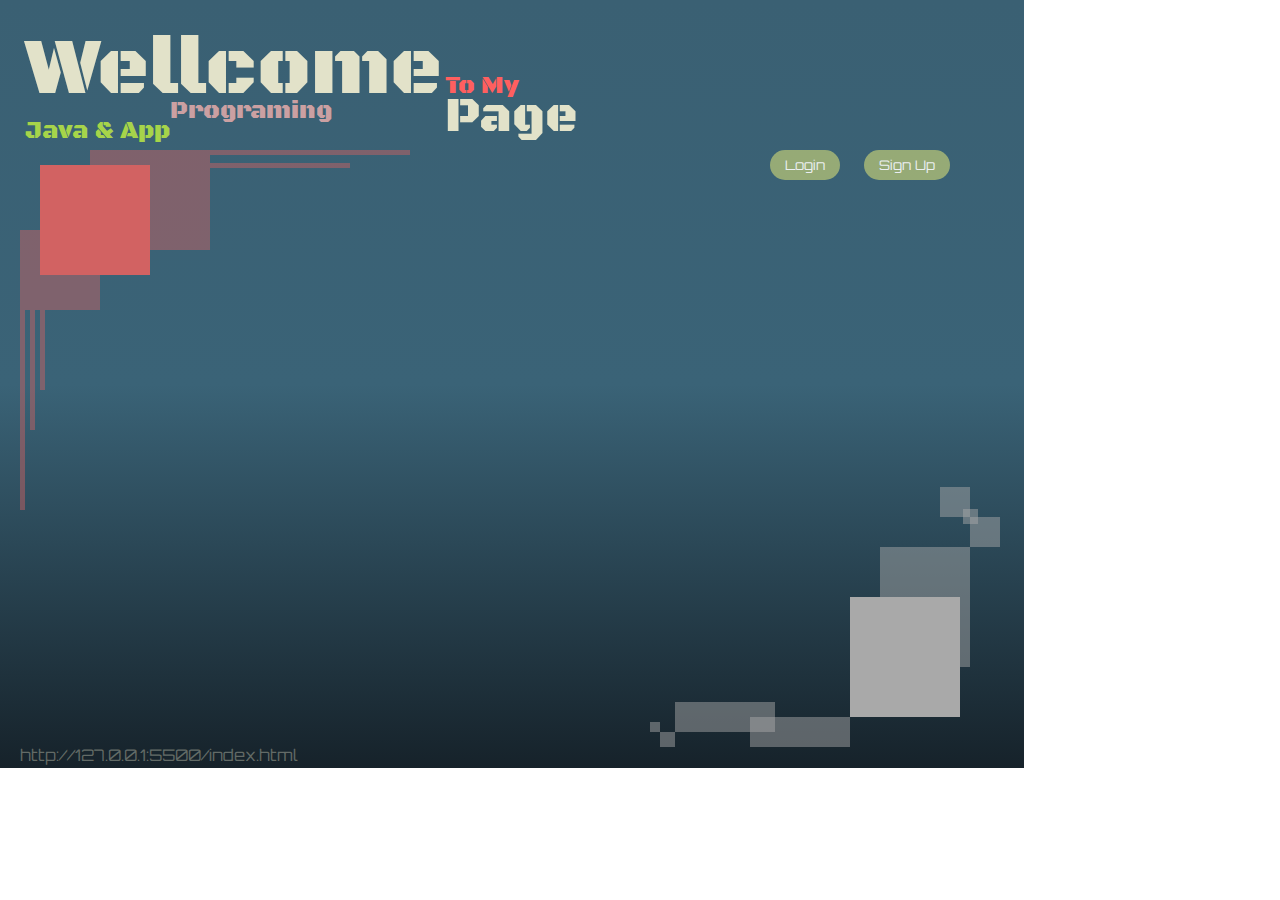
<file: index.html>
<!DOCTYPE html>
<html lang="en">
<head>
    <meta charset="UTF-8">
    <meta name="viewport" content="width=device-width, initial-scale=1.0">
    <title>김도하홈페이지</title>
    <link rel="stylesheet" href="css/main.css">
    <link rel="stylesheet" href="js/prefixfree.min.js">
    <link rel="stylesheet" href="css/font-awesome-4.7.0/css/font-awesome.min.css">
    <script src="js/jquery-3.5.1.js"></script>
</head>
<body>
    <header>
        <div id="header">
            <div class="introduce1">Wellcome</div>
            <div class="introduce2">To My</div>
            <div class="introduce3">Java & App</div>
            <div class="introduce4">Page</div>
            <div class="introduce5">Programing</div>
        </div>
    </header>
    <section>
        <div id="main">
            <div class="bolck1"></div>
            <div class="bolck2"></div>
            <div class="bolck3"></div>
            <div class="bolck4"></div>
            <div class="bolck5"></div>
            <div class="bolck6"></div>
            <div class="bolck7"></div>
            <div class="bolck8"></div>
            <header>
                <div class="control">
                    <button onclick="document.getElementById('id02').style.display='block'" style="width:auto;"><span>Login</span></button>
                    
                    <button onclick="document.getElementById('id01').style.display='block'" style="width:auto;"><span>Sign Up</span></button>

                </div>

                <div id="id01" class="modal">
                    <span onclick="document.getElementById('id01').style.display='none'" class="close" title="Close Modal">&times;</span>
                    <form class="modal-content animate" action="javascript:saveEntry();">
                        <div class="container">
                            <h1>Sign Up</h1>
                            <p>계정을 만들기위해 양식을 작성해주세요.</p>
                            <hr>
                            <label for="uname"><b>Username</b></label>
                            <input type="text" placeholder="Enter Username" id="uname" required>

                            <label for="psw"><b>Password</b></label>
                            <input type="password" placeholder="Enter Password" id="psw" required>

                            <label for="psw-repeat"><b>Repeat Password</b></label>
                            <input type="password" placeholder="Repeat Password" id="psw-repeat" required>
      
                            <label>
                                <input type="checkbox" checked="checked" id="remember" style="margin-bottom:15px">  본인이 맞으면 체크하시오.
                            </label>

                            <p>계정을 만들기 전 <a href="#" style="color:dodgerblue">이용약관</a>에 동의하시오.</p>

                            <div class="clearfix">
                                <button type="button" onclick="document.getElementById('id01').style.display='none'" class="cancelbtn"><span>Cancel</span></button>
                                <button type="submit" class="signupbtn"><span>Sign Up</span></button>
                            </div>
                        </div>
                    </form>
                </div>
                <div id="id02" class="modal">
                    <span onclick="document.getElementById('id02').style.display='none'" class="close" title="Close Modal">&times;</span>
                    <form class="modal-content2 animate" action="javascript:loginEntry();">
                      <div class="container">
                        <label for="uname"><b>Username</b></label>
                        <input type="text" placeholder="Enter Username" id="uname2" required>
                  
                        <label for="psw"><b>Password</b></label>
                        <input type="password" placeholder="Enter Password" id="psw2" required>
                          
                        <button type="submit"><span>Login</span></button>
                      </div>
                  
                      <div class="clearfix">
                        <button type="button" onclick="document.getElementById('id02').style.display='none'" class="cancelbtn2"><span>Cancel</span></button>
                        <span class="psw">Forgot <a href="#">password?</a></span>
                      </div>
                    </form>
                  </div>
            </header>
            <article id="article1" style="display: none;">
                <div class="head">
                    <div class="icon1">
                        <a href="self-introduction.html">
                            <i class="fa fa-user-circle">
                            </i>
                            <p>자기소개</p>
                        </a>
                    </div>
                    <div class="icon2">
                        <a href="favorite-Music.html">
                            <i class="fa fa-play-circle">
                            </i>
                            <p>좋아하는 음악</p>
                        </a>
                    </div>
                    <div class="icon3">
                        <a href="my-loadMap.html">
                            <i class="fa fa-sitemap">
                            </i>
                            <p>개발자<br>LoadMap</p>
                        </a>
                    </div>
                </div>
            </article>
            <div class="cbolck1"></div>
            <div class="cbolck2"></div>
            <div class="cbolck3"></div>
            <div class="cbolck4"></div>
            <div class="cbolck5"></div>
            <div class="cbolck6"></div>
            <div class="cbolck7"></div>
            <div class="cbolck8"></div>
            <div class="cbolck9"></div>
        </div>
    </section>
    <footer>
        <div class="footerinline">
            <p>http://127.0.0.1:5500/index.html</p>
        </div>
    </footer>

    <script>
        function saveEntry() {
            if ($("#psw").val()!=$("#psw-repeat").val()) {
                alert("비밀번호가 일치하지 않습니다.!");
                $("#psw,#psw-repeat").val('');
                return;
            }
            var x = {
                uname:$("#uname").val(),
                psw:$("#psw").val()
            }
            if (localStorage.getItem(x.uname)!=null) {
                alert("아이디가 중복입니다.");
                $("#uname, #psw,#psw-repeat").val('');
                return;
            }
            localStorage.setItem(x.uname,x.psw);
            $("#uname, #psw,#psw-repeat").val('');
            $("#uname2, #psw2").val('');
            alert("회원가입이 성공적으로 완료되었습니다.!");
            var modal = document.getElementById('id01');
            modal.style.display = "none";
        };
        function loginEntry() {
            if ($("#psw2").val()==localStorage.getItem($("#uname2").val())) {
                alert("환영합니다 회원님!");
                $("#uname2, #psw2").val('');
                var modal = document.getElementById('id02');
                modal.style.display = "none";
                var modal2 = document.getElementById('article1');
                modal2.style.display = "block";
            }else if(localStorage.getItem($("#uname2").val())==null){
                alert("입력하신 아이디가 없습니다.!")
            }
            else{
                alert("비밀번호가 맞지않습니다.!");
                $("#uname2,#psw2").val('');
                return;
            }
        };
    </script>
</body>
</html>
</file>
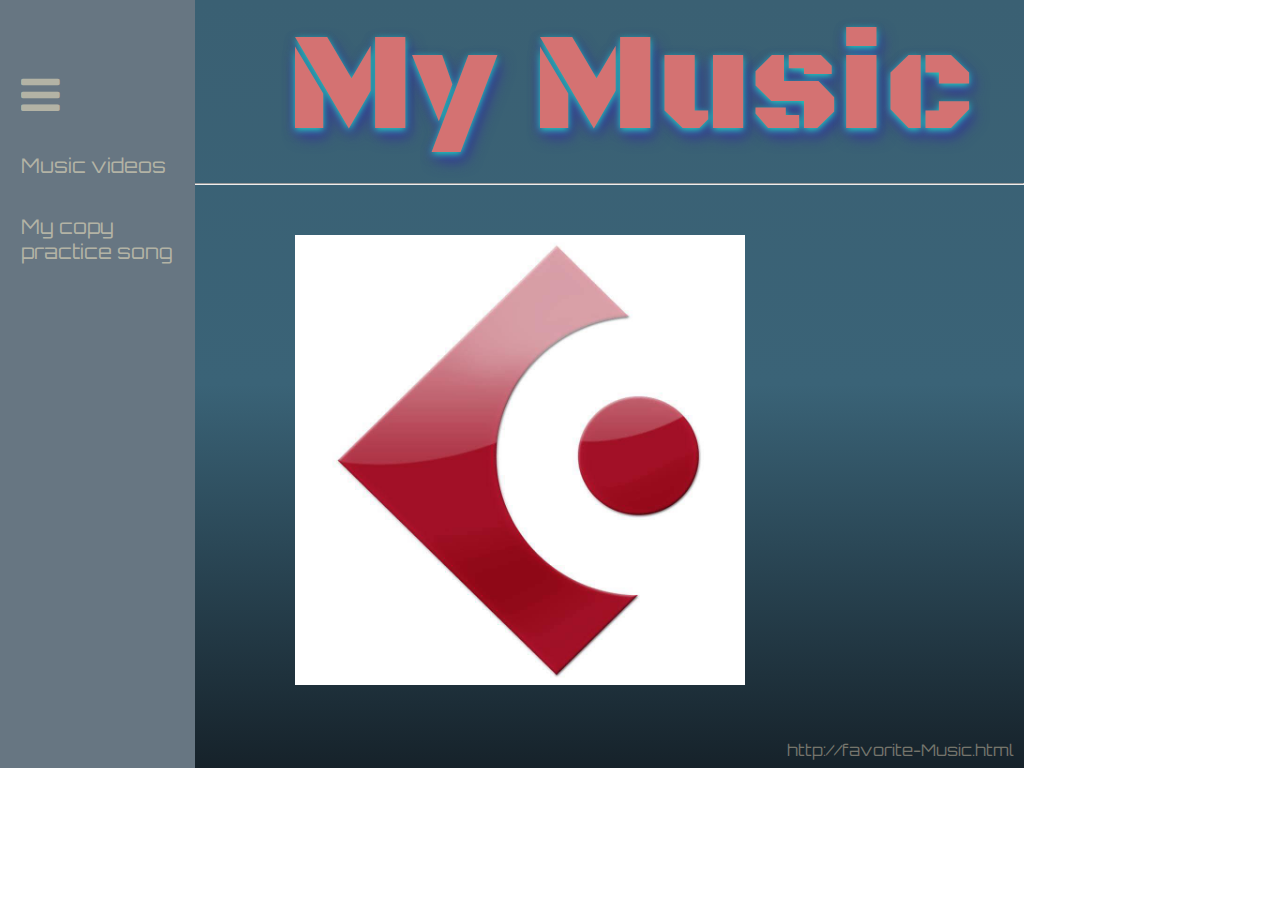
<file: favorite-Music.html>
<!DOCTYPE html>
<html lang="en">
<head>
    <meta charset="UTF-8">
    <meta name="viewport" content="width=device-width, initial-scale=1.0">
    <title>Music</title>
    <link rel="stylesheet" href="css/favorite-Music.css">
    <link rel="stylesheet" href="js/prefixfree.min.js">
    <link rel="stylesheet" href="css/font-awesome-4.7.0/css/font-awesome.min.css">
</head>
<body>
    <header>
        <div id="head">My Music</div>
        <hr>
    </header>
    
    <nav>
        <div id="mySidenav" class="sidenav2">
            <a href="javascript:void(0)" class="closebtn" onclick="closeNav()">&times;</a>
            <a href="index.html">Main</a>
            <a href="self-introduction.html">My Introduce</a>
            <a href="my-loadMap.html">My LoadMap</a>
        </div>
        <ul class="sidenav">
            <div>
                <span style="cursor:pointer" onclick="openNav()" ><i class="fa fa-bars"></i></span>
            </div>
            <a href="favorite-Music_Music videos.html">Music videos</a>
            <a href="favorite-Music_practice_song.html">My copy <br>practice song</a>
        </ul>
    </nav>

    <section id="main">
            <article>
                <img src="images/53551223_692155297854423_3860619375069364224_n.jpg" class="img_main" width="450px">
            </article>
        </div>
    </section>

    <footer>
        <p>http://favorite-Music.html</p>
    </footer>


    <script>
        function openNav() {
              document.getElementById("mySidenav").style.width = "220px";
              document.getElementById("main").style.marginLeft = "10px";
              document.body.style.backgroundColor = "rgba(0,0,0,0.4)";
        }

        function closeNav() {
              document.getElementById("mySidenav").style.width = "0";
              document.getElementById("main").style.marginLeft = "0";
              document.body.style.backgroundColor = "white";
        }

    </script>
</body>
</html>
</file>
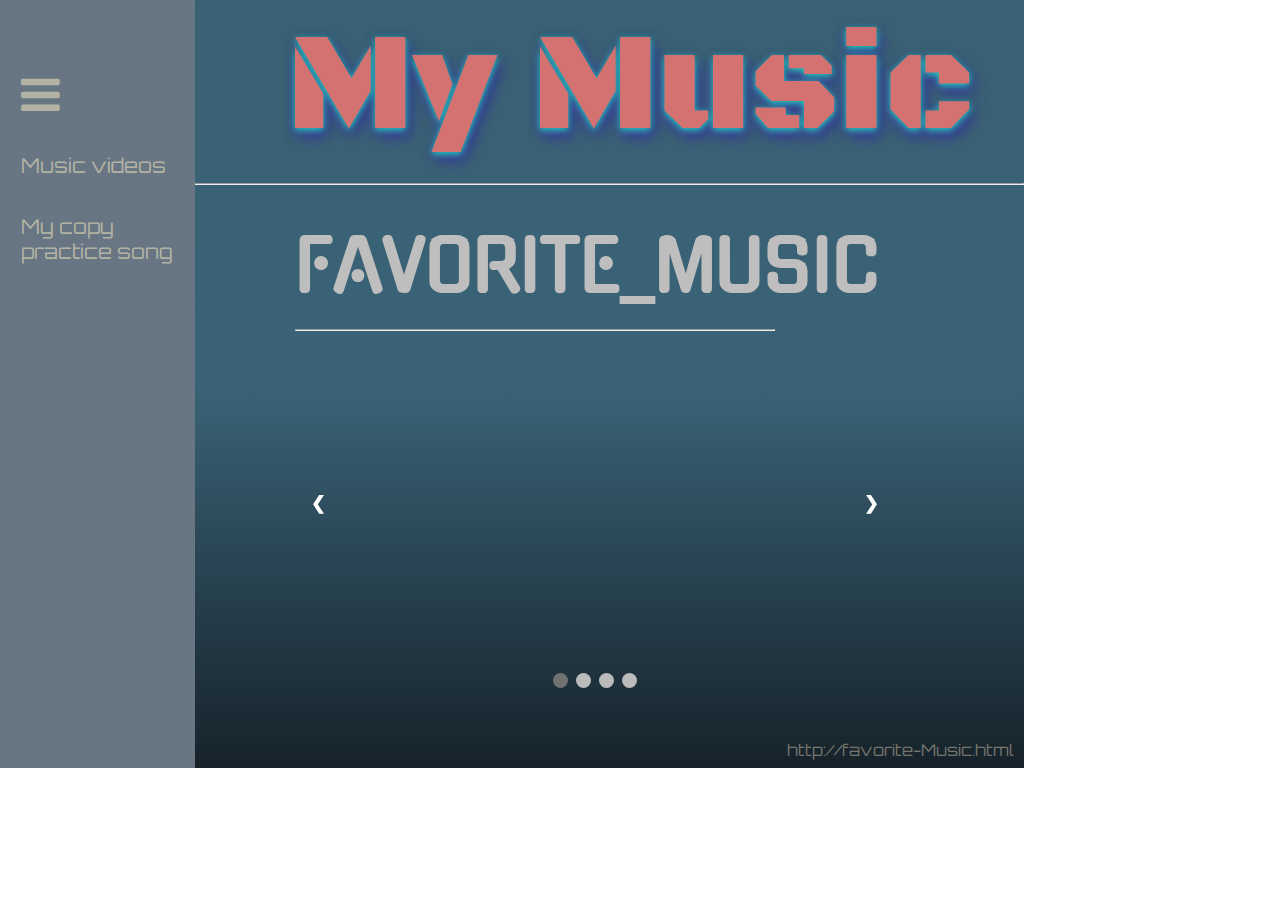
<file: favorite-Music_Music videos.html>
<!DOCTYPE html>
<html lang="en">
<head>
    <meta charset="UTF-8">
    <meta name="viewport" content="width=device-width, initial-scale=1.0">
    <title>Music</title>
    <link rel="stylesheet" href="css/favorite-Music.css">
    <link rel="stylesheet" href="js/prefixfree.min.js">
    <link rel="stylesheet" href="css/font-awesome-4.7.0/css/font-awesome.min.css">
</head>
<body>
    <header>
        <div id="head">My Music</div>
        <hr>
    </header>
    
    <nav>
        <div id="mySidenav" class="sidenav2">
            <a href="javascript:void(0)" class="closebtn" onclick="closeNav()">&times;</a>
            <a href="index.html">Main</a>
            <a href="self-introduction.html">My Introduce</a>
            <a href="my-loadMap.html">My LoadMap</a>
        </div>
        <ul class="sidenav">
            <div>
                <span style="cursor:pointer" onclick="openNav()" ><i class="fa fa-bars"></i></span>
            </div>
            <a href="favorite-Music_Music videos.html">Music videos</a>
            <a href="favorite-Music_practice_song.html">My copy <br>practice song</a>
        </ul>
    </nav>

    <section id="main">
            <article class="article1">
                <div id="MUSIC_block1">
                    <h1>FAVORITE_MUSIC</h1>
                    <hr>
                </div>
            </article>
            <article class="article2">
                <div class="slideshow-container">
                    
                    <div class="mySlides fade">
                        <iframe width="100%" height="315" src="https://www.youtube.com/embed/xqFvYsy4wE4?version=2&rel=0&controls=0&loop=1" frameborder="0" allow="accelerometer; autoplay; encrypted-media; gyroscope; picture-in-picture" allowfullscreen></iframe>
                    </div>

                    <div class="mySlides fade">
                        <iframe width="100%" height="315" src="https://www.youtube.com/embed/u7AWqmEeaJk?version=2&rel=0&controls=0&loop=1" frameborder="0" allow="accelerometer; autoplay; encrypted-media; gyroscope; picture-in-picture" allowfullscreen></iframe>
                    </div>
                    
                    <div class="mySlides fade">
                        <iframe width="100%" height="315" src="https://www.youtube.com/embed/baJ-gjiMn_4?version=2&rel=0&controls=0&loop=1" frameborder="0" allow="accelerometer; autoplay; encrypted-media; gyroscope; picture-in-picture" allowfullscreen></iframe>
                    </div>

                    <div class="mySlides fade">
                        <iframe width="100%" height="315" src="https://www.youtube.com/embed/qrdkEUP4VIk?version=2&rel=0&controls=0&loop=1" frameborder="0" allow="accelerometer; autoplay; encrypted-media; gyroscope; picture-in-picture" allowfullscreen></iframe>
                    </div>
                    
                    <a class="prev" onclick="plusSlides(-1)">&#10094;</a>
                    <a class="next" onclick="plusSlides(1)">&#10095;</a>
                    
                    </div>
                    <br>
                    
                    <div style="text-align:center">
                      <span class="dot" onclick="currentSlide(1)"></span> 
                      <span class="dot" onclick="currentSlide(2)"></span> 
                      <span class="dot" onclick="currentSlide(3)"></span> 
                      <span class="dot" onclick="currentSlide(4)"></span> 
                    </div>
            </article>
        </div>
    </section>

    <footer>
        <p>http://favorite-Music.html</p>
    </footer>


    <script>
        function openNav() {
              document.getElementById("mySidenav").style.width = "220px";
              document.getElementById("main").style.marginLeft = "10px";
              document.body.style.backgroundColor = "rgba(0,0,0,0.4)";
        }

        function closeNav() {
              document.getElementById("mySidenav").style.width = "0";
              document.getElementById("main").style.marginLeft = "0";
              document.body.style.backgroundColor = "white";
        }

    </script>

    <script>
        var slideIndex = 1;
        showSlides(slideIndex);
        
        function plusSlides(n) {
          showSlides(slideIndex += n);
        }
        
        function currentSlide(n) {
          showSlides(slideIndex = n);
        }
        
        function showSlides(n) {
          var i;
          var slides = document.getElementsByClassName("mySlides");
          var dots = document.getElementsByClassName("dot");
          if (n > slides.length) {
              slideIndex = 1
              }    
          if (n < 1) {
              slideIndex = slides.length
              }

          for (i = 0; i < slides.length; i++) {
              slides[i].style.display = "none";  
          }
          for (i = 0; i < dots.length; i++) {
              dots[i].className = dots[i].className.replace(" active", "");
          }
          slides[slideIndex-1].style.display = "block";
          dots[slideIndex-1].className += " active";
        }
        // 동영상 일시중지하는법 해야함
        </script>
</body>
</html>
</file>
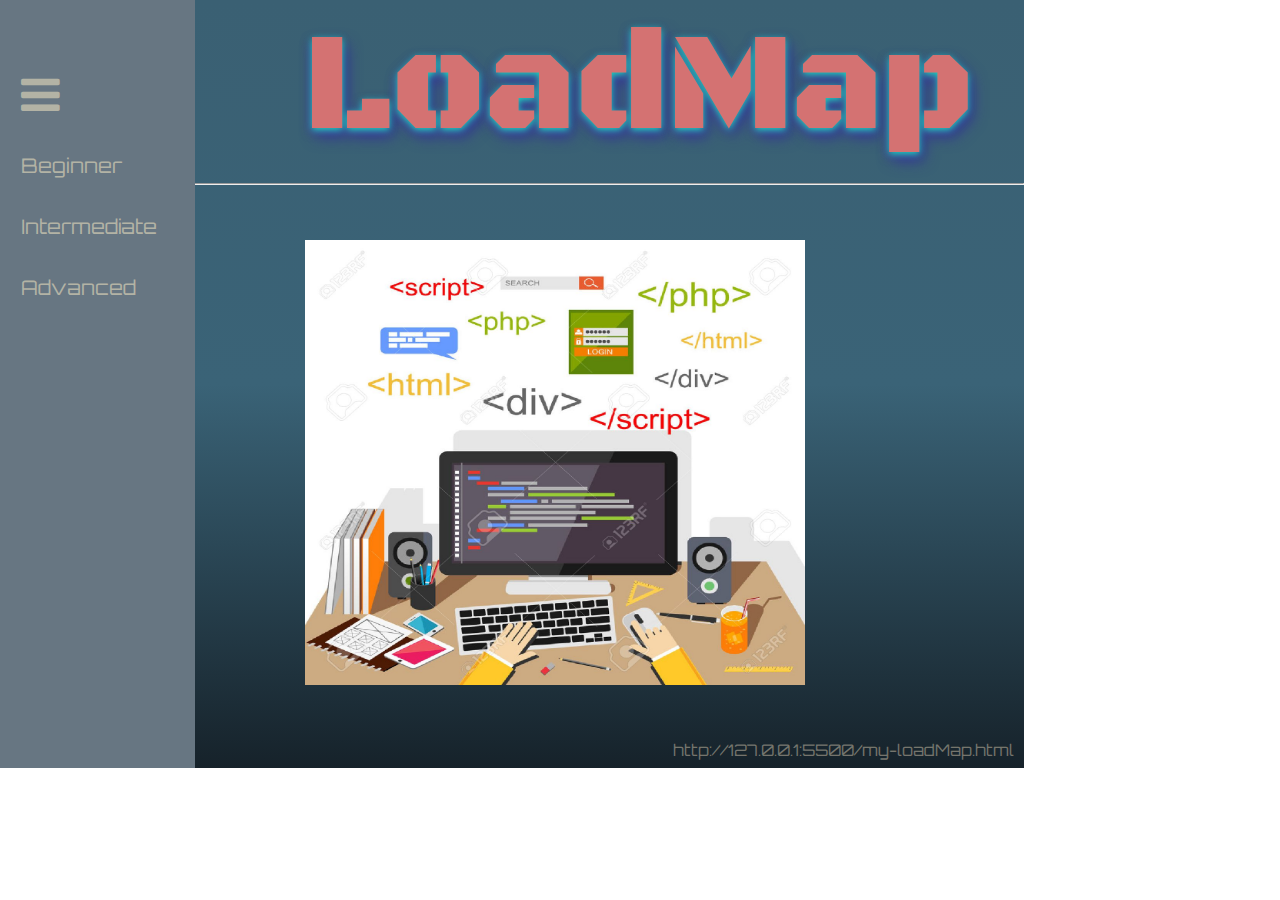
<file: my-loadMap.html>
<!DOCTYPE html>
<html lang="en">
<head>
    <meta charset="UTF-8">
    <meta name="viewport" content="width=device-width, initial-scale=1.0">
    <title>LoadMap메인</title>
    <link rel="stylesheet" href="css/my-loadMap.css">
    <link rel="stylesheet" href="js/prefixfree.min.js">
    <link rel="stylesheet" href="css/font-awesome-4.7.0/css/font-awesome.min.css">
</head>
<body>
    <header>
        <div id="head">LoadMap</div>
        <hr>
    </header>
    
    <nav>
        <div id="mySidenav" class="sidenav2">
            <a href="javascript:void(0)" class="closebtn" onclick="closeNav()">&times;</a>
            <a href="index.html">Main</a>
            <a href="self-introduction.html">My Introduce</a>
            <a href="favorite-Music.html">My favorite<br>_Music</a>
        </div>
        <ul class="sidenav">
            <div>
                <span style="cursor:pointer" onclick="openNav()" ><i class="fa fa-bars"></i></span>
            </div>
            <a href="my-loadMap_Beginner.html">Beginner</a>
            <a href="my-loadMap_Intermediate.html">Intermediate</a>
            <a href="my-loadMap_Advanced.html">Advanced</a>
        </ul>
    </nav>

    <section id="main">
            <article>
                <img src="images/44039641-웹-개발자-나-프로그래머-개념-그림입니다-.jpg" class="img_main" width="500px">

            </article>
        </div>
    </section>

    <footer>
        <p>http://127.0.0.1:5500/my-loadMap.html</p>
    </footer>


    <script>
        function openNav() {
              document.getElementById("mySidenav").style.width = "220px";
              document.getElementById("main").style.marginLeft = "10px";
              document.body.style.backgroundColor = "rgba(0,0,0,0.4)";
        }

        function closeNav() {
              document.getElementById("mySidenav").style.width = "0";
              document.getElementById("main").style.marginLeft = "0";
              document.body.style.backgroundColor = "white";
        }

    </script>
</body>
</html>
</file>
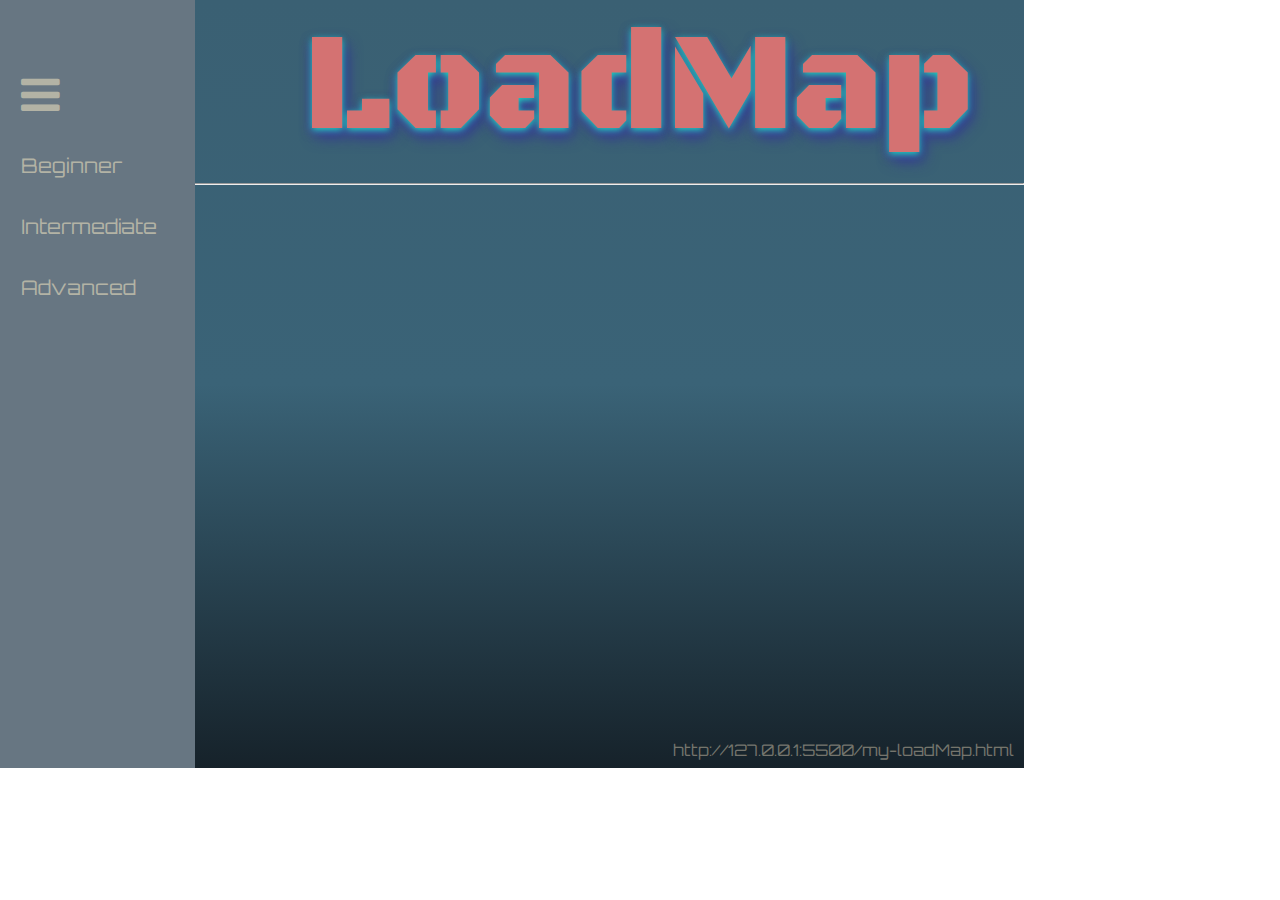
<file: my-loadMap_Advanced.html>
<!DOCTYPE html>
<html lang="en">
<head>
    <meta charset="UTF-8">
    <meta name="viewport" content="width=device-width, initial-scale=1.0">
    <title>고급자</title>
    <link rel="stylesheet" href="css/my-loadMap.css">
    <link rel="stylesheet" href="js/prefixfree.min.js">
    <link rel="stylesheet" href="css/font-awesome-4.7.0/css/font-awesome.min.css">
</head>
<body>
    <header>
        <div id="head">LoadMap</div>
        <hr>
    </header>
    
    <nav>
        <div id="mySidenav" class="sidenav2">
            <a href="javascript:void(0)" class="closebtn" onclick="closeNav()">&times;</a>
            <a href="index.html">Main</a>
            <a href="self-introduction.html">My Introduce</a>
            <a href="favorite-Music.html">My favorite<br>_Music</a>
        </div>
        <ul class="sidenav">
            <div>
                <span style="cursor:pointer" onclick="openNav()" ><i class="fa fa-bars"></i></span>
            </div>
            <a href="my-loadMap_Beginner.html">Beginner</a>
            <a href="my-loadMap_Intermediate.html">Intermediate</a>
            <a href="my-loadMap_Advanced.html">Advanced</a>
        </ul>
    </nav>

    <section id="main">
            <article>
            </article>
        </div>
    </section>

    <footer>
        <p>http://127.0.0.1:5500/my-loadMap.html</p>
    </footer>


    <script>
        function openNav() {
              document.getElementById("mySidenav").style.width = "220px";
              document.getElementById("main").style.marginLeft = "10px";
              document.body.style.backgroundColor = "rgba(0,0,0,0.4)";
        }

        function closeNav() {
              document.getElementById("mySidenav").style.width = "0";
              document.getElementById("main").style.marginLeft = "0";
              document.body.style.backgroundColor = "white";
        }

    </script>
</body>
</html>
</file>
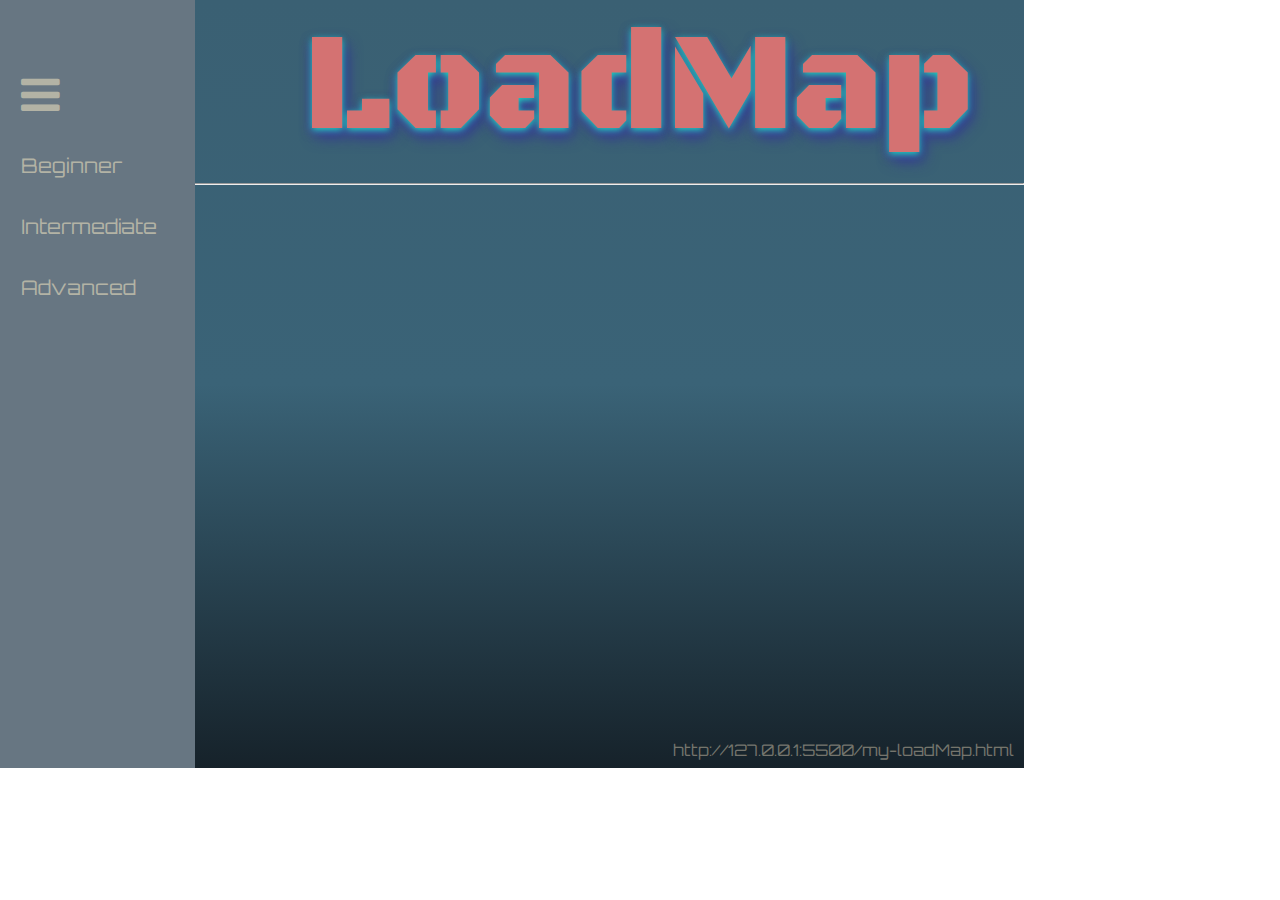
<file: my-loadMap_Beginner.html>
<!DOCTYPE html>
<html lang="en">
<head>
    <meta charset="UTF-8">
    <meta name="viewport" content="width=device-width, initial-scale=1.0">
    <title>초급자</title>
    <link rel="stylesheet" href="css/my-loadMap.css">
    <link rel="stylesheet" href="js/prefixfree.min.js">
    <link rel="stylesheet" href="css/font-awesome-4.7.0/css/font-awesome.min.css">
</head>
<body>
    <header>
        <div id="head">LoadMap</div>
        <hr>
    </header>
    
    <nav>
        <div id="mySidenav" class="sidenav2">
            <a href="javascript:void(0)" class="closebtn" onclick="closeNav()">&times;</a>
            <a href="index.html">Main</a>
            <a href="self-introduction.html">My Introduce</a>
            <a href="favorite-Music.html">My favorite<br>_Music</a>
        </div>
        <ul class="sidenav">
            <div>
                <span style="cursor:pointer" onclick="openNav()" ><i class="fa fa-bars"></i></span>
            </div>
            <a href="my-loadMap_Beginner.html">Beginner</a>
            <a href="my-loadMap_Intermediate.html">Intermediate</a>
            <a href="my-loadMap_Advanced.html">Advanced</a>
        </ul>
    </nav>

    <section id="main">
            <article>
            </article>
        </div>
    </section>

    <footer>
        <p>http://127.0.0.1:5500/my-loadMap.html</p>
    </footer>


    <script>
        function openNav() {
              document.getElementById("mySidenav").style.width = "220px";
              document.getElementById("main").style.marginLeft = "10px";
              document.body.style.backgroundColor = "rgba(0,0,0,0.4)";
        }

        function closeNav() {
              document.getElementById("mySidenav").style.width = "0";
              document.getElementById("main").style.marginLeft = "0";
              document.body.style.backgroundColor = "white";
        }

    </script>
</body>
</html>
</file>
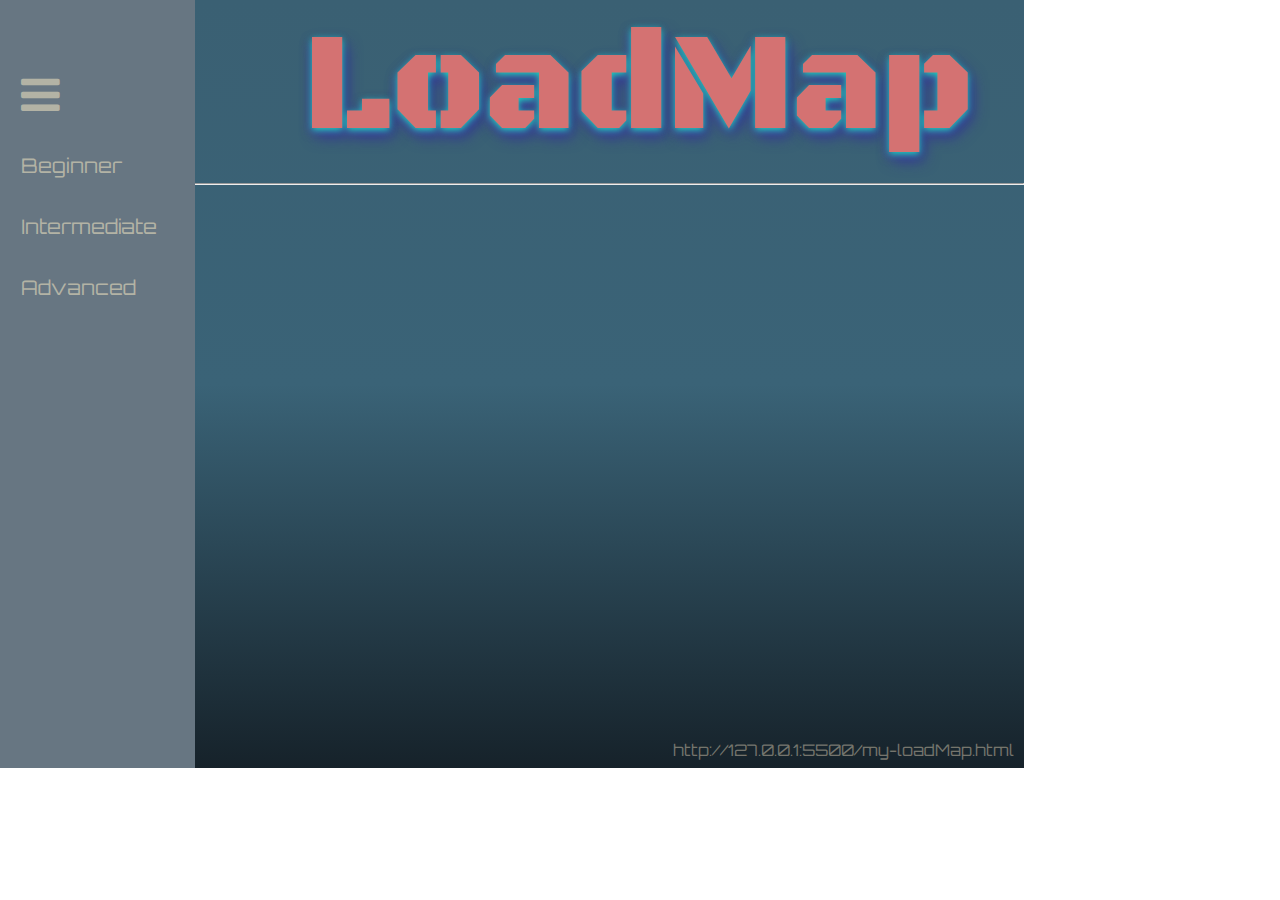
<file: my-loadMap_Intermediate.html>
<!DOCTYPE html>
<html lang="en">
<head>
    <meta charset="UTF-8">
    <meta name="viewport" content="width=device-width, initial-scale=1.0">
    <title>중급자</title>
    <link rel="stylesheet" href="css/my-loadMap.css">
    <link rel="stylesheet" href="js/prefixfree.min.js">
    <link rel="stylesheet" href="css/font-awesome-4.7.0/css/font-awesome.min.css">
</head>
<body>
    <header>
        <div id="head">LoadMap</div>
        <hr>
    </header>
    
    <nav>
        <div id="mySidenav" class="sidenav2">
            <a href="javascript:void(0)" class="closebtn" onclick="closeNav()">&times;</a>
            <a href="index.html">Main</a>
            <a href="self-introduction.html">My Introduce</a>
            <a href="favorite-Music.html">My favorite<br>_Music</a>
        </div>
        <ul class="sidenav">
            <div>
                <span style="cursor:pointer" onclick="openNav()" ><i class="fa fa-bars"></i></span>
            </div>
            <a href="my-loadMap_Beginner.html">Beginner</a>
            <a href="my-loadMap_Intermediate.html">Intermediate</a>
            <a href="my-loadMap_Advanced.html">Advanced</a>
        </ul>
    </nav>

    <section id="main">
            <article>
            </article>
        </div>
    </section>

    <footer>
        <p>http://127.0.0.1:5500/my-loadMap.html</p>
    </footer>


    <script>
        function openNav() {
              document.getElementById("mySidenav").style.width = "220px";
              document.getElementById("main").style.marginLeft = "10px";
              document.body.style.backgroundColor = "rgba(0,0,0,0.4)";
        }

        function closeNav() {
              document.getElementById("mySidenav").style.width = "0";
              document.getElementById("main").style.marginLeft = "0";
              document.body.style.backgroundColor = "white";
        }

    </script>
</body>
</html>
</file>
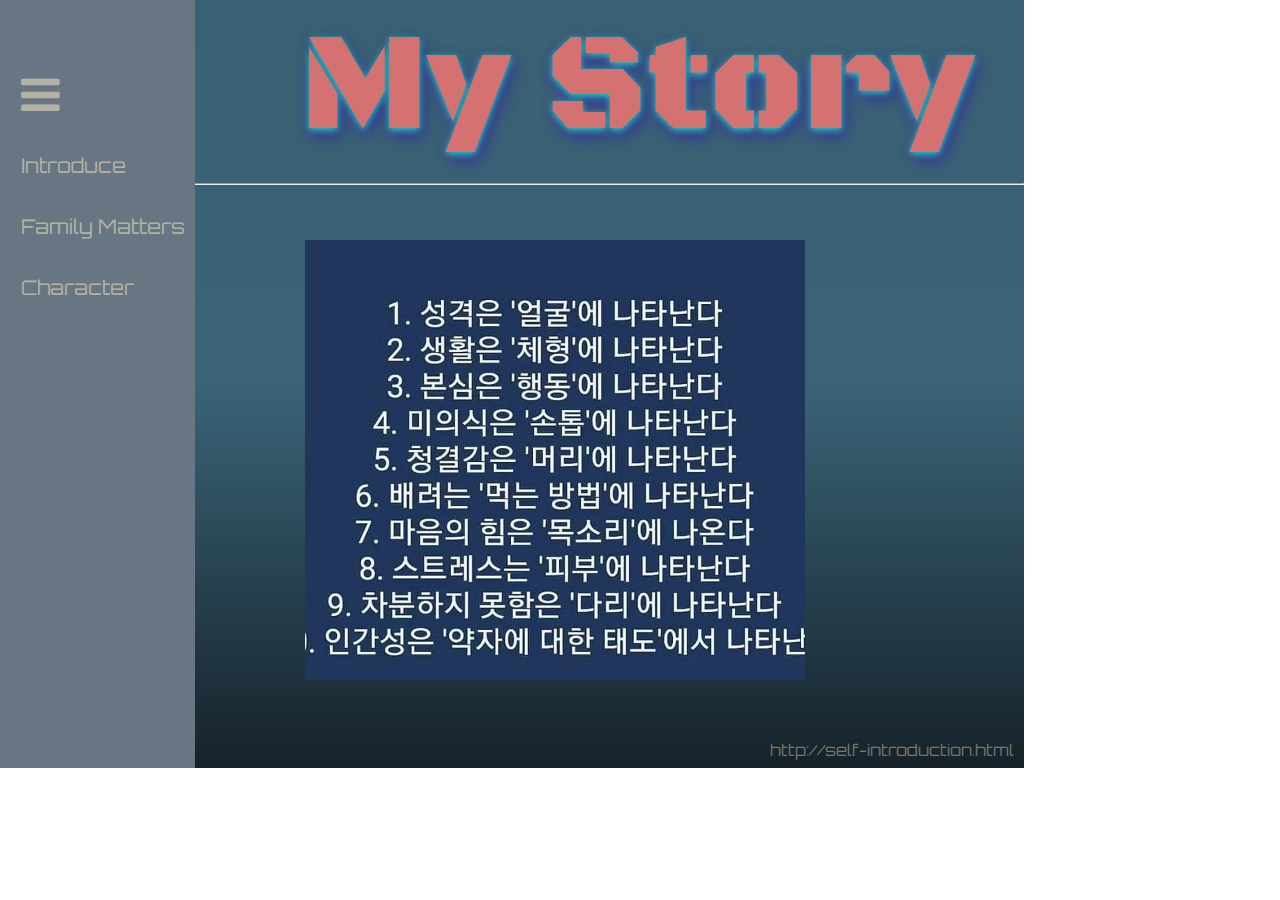
<file: self-introduction.html>
<!DOCTYPE html>
<html lang="en">
<head>
    <meta charset="UTF-8">
    <meta name="viewport" content="width=device-width, initial-scale=1.0">
    <title>Introduce</title>
    <link rel="stylesheet" href="css/self-introduction.css">
    <link rel="stylesheet" href="js/prefixfree.min.js">
    <link rel="stylesheet" href="css/font-awesome-4.7.0/css/font-awesome.min.css">
</head>
<body>
    <header>
        <div id="head">My Story</div>
        <hr>
    </header>
    
    <nav>
        <div id="mySidenav" class="sidenav2">
            <a href="javascript:void(0)" class="closebtn" onclick="closeNav()">&times;</a>
            <a href="index.html">Main</a>
            <a href="favorite-Music.html">My favorite<br>_Music</a>
            <a href="my-loadMap.html">My LoadMap</a>
        </div>
        <ul class="sidenav">
            <div>
                <span style="cursor:pointer" onclick="openNav()" ><i class="fa fa-bars"></i></span>
            </div>
            <a href="self-introduction_Introduce.html">Introduce</a>
            <a href="self-introduction_Family Matters.html">Family Matters</a>
            <a href="self-introduction_Character.html">Character</a>
        </ul>
    </nav>

    <section id="main">
            <article>
                <img src="images/aaaa.png" class="img_main" width="500px">
            </article>
        </div>
    </section>

    <footer>
        <p>http://self-introduction.html</p>
    </footer>


    <script>
        function openNav() {
              document.getElementById("mySidenav").style.width = "220px";
              document.getElementById("main").style.marginLeft = "10px";
              document.body.style.backgroundColor = "rgba(0,0,0,0.4)";
        }

        function closeNav() {
              document.getElementById("mySidenav").style.width = "0";
              document.getElementById("main").style.marginLeft = "0";
              document.body.style.backgroundColor = "white";
        }

    </script>
</body>
</html>
</file>
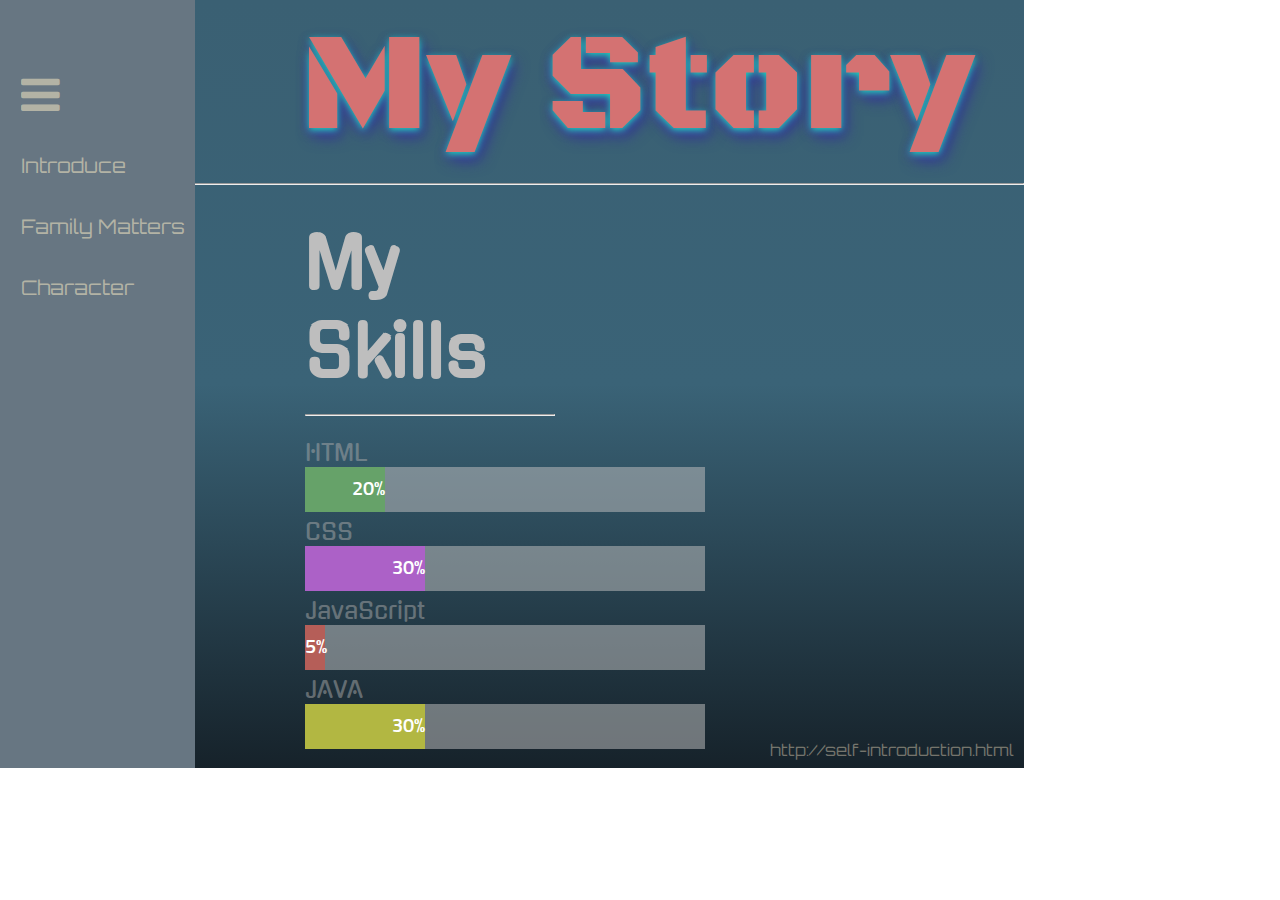
<file: self-introduction_Character.html>
<!DOCTYPE html>
<html lang="en">
<head>
    <meta charset="UTF-8">
    <meta name="viewport" content="width=device-width, initial-scale=1.0">
    <title>Introduce</title>
    <link rel="stylesheet" href="css/self-introduction.css">
    <link rel="stylesheet" href="js/prefixfree.min.js">
    <link rel="stylesheet" href="css/font-awesome-4.7.0/css/font-awesome.min.css">
</head>
<body>
    <header>
        <div id="head">My Story</div>
        <hr>
    </header>
    
    <nav>
        <div id="mySidenav" class="sidenav2">
            <a href="javascript:void(0)" class="closebtn" onclick="closeNav()">&times;</a>
            <a href="index.html">Main</a>
            <a href="favorite-Music.html">My favorite<br>_Music</a>
            <a href="my-loadMap.html">My LoadMap</a>
        </div>
        <ul class="sidenav">
            <div>
                <span style="cursor:pointer" onclick="openNav()" ><i class="fa fa-bars"></i></span>
            </div>
            <a href="self-introduction_Introduce.html">Introduce</a>
            <a href="self-introduction_Family Matters.html">Family Matters</a>
            <a href="self-introduction_Character.html">Character</a>
        </ul>
    </nav>

    <section id="main">
            <article class="article4">
                <div id="CHARCTER_block1">
                    <h1>My Skills</h1>
                    <hr>
                </div>
                <div id="CHARCTER_block2">
                    <p>HTML</p>
                    <div class="container">
                        <div class="skills html">20%</div>
                    </div>
                    <p>CSS</p>
                    <div class="container">
                        <div class="skills css">30%</div>
                    </div>
                    <p>JavaScript</p>
                    <div class="container">
                        <div class="skills js">5%</div>
                    </div>
                    <p>JAVA</p>
                    <div class="container">
                        <div class="skills java">30%</div>
                    </div>
                </div>
            </article>
        </div>
    </section>

    <footer>
        <p>http://self-introduction.html</p>
    </footer>


    <script>
        function openNav() {
              document.getElementById("mySidenav").style.width = "220px";
              document.getElementById("main").style.marginLeft = "10px";
              document.body.style.backgroundColor = "rgba(0,0,0,0.4)";
        }

        function closeNav() {
              document.getElementById("mySidenav").style.width = "0";
              document.getElementById("main").style.marginLeft = "0";
              document.body.style.backgroundColor = "white";
        }

    </script>
</body>
</html>
</file>
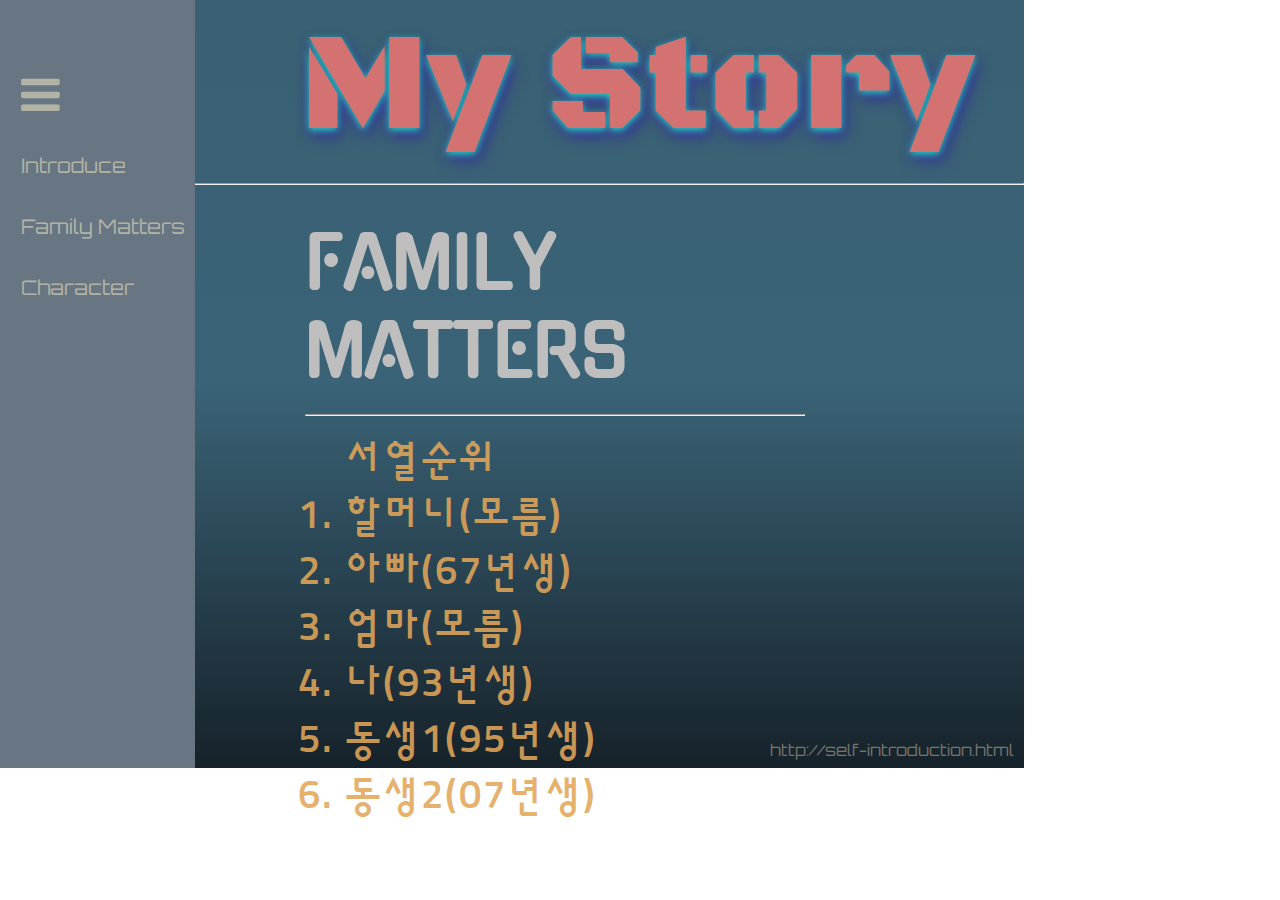
<file: self-introduction_Family Matters.html>
<!DOCTYPE html>
<html lang="en">
<head>
    <meta charset="UTF-8">
    <meta name="viewport" content="width=device-width, initial-scale=1.0">
    <title>Introduce</title>
    <link rel="stylesheet" href="css/self-introduction.css">
    <link rel="stylesheet" href="js/prefixfree.min.js">
    <link rel="stylesheet" href="css/font-awesome-4.7.0/css/font-awesome.min.css">
</head>
<body>
    <header>
        <div id="head">My Story</div>
        <hr>
    </header>
    
    <nav>
        <div id="mySidenav" class="sidenav2">
            <a href="javascript:void(0)" class="closebtn" onclick="closeNav()">&times;</a>
            <a href="index.html">Main</a>
            <a href="favorite-Music.html">My favorite<br>_Music</a>
            <a href="my-loadMap.html">My LoadMap</a>
        </div>
        <ul class="sidenav">
            <div>
                <span style="cursor:pointer" onclick="openNav()" ><i class="fa fa-bars"></i></span>
            </div>
            <a href="self-introduction_Introduce.html">Introduce</a>
            <a href="self-introduction_Family Matters.html">Family Matters</a>
            <a href="self-introduction_Character.html">Character</a>
        </ul>
    </nav>

    <section id="main">
            <article class="article3">
                <div id="FAMILY_bolck1">
                    <h1>FAMILY MATTERS</h1>
                    <hr>
                </div>
                <div id="FAMILY_bolck2">
                    <ol>서열순위
                        <li>할머니(모름)</li>
                        <li>아빠(67년생)</li>
                        <li>엄마(모름)</li>
                        <li>나(93년생)</li>
                        <li>동생1(95년생)</li>
                        <li>동생2(07년생)</li>
                    </ol>
                </div>
            </article>
        </div>
    </section>

    <footer>
        <p>http://self-introduction.html</p>
    </footer>


    <script>
        function openNav() {
              document.getElementById("mySidenav").style.width = "220px";
              document.getElementById("main").style.marginLeft = "10px";
              document.body.style.backgroundColor = "rgba(0,0,0,0.4)";
        }

        function closeNav() {
              document.getElementById("mySidenav").style.width = "0";
              document.getElementById("main").style.marginLeft = "0";
              document.body.style.backgroundColor = "white";
        }

    </script>
</body>
</html>
</file>
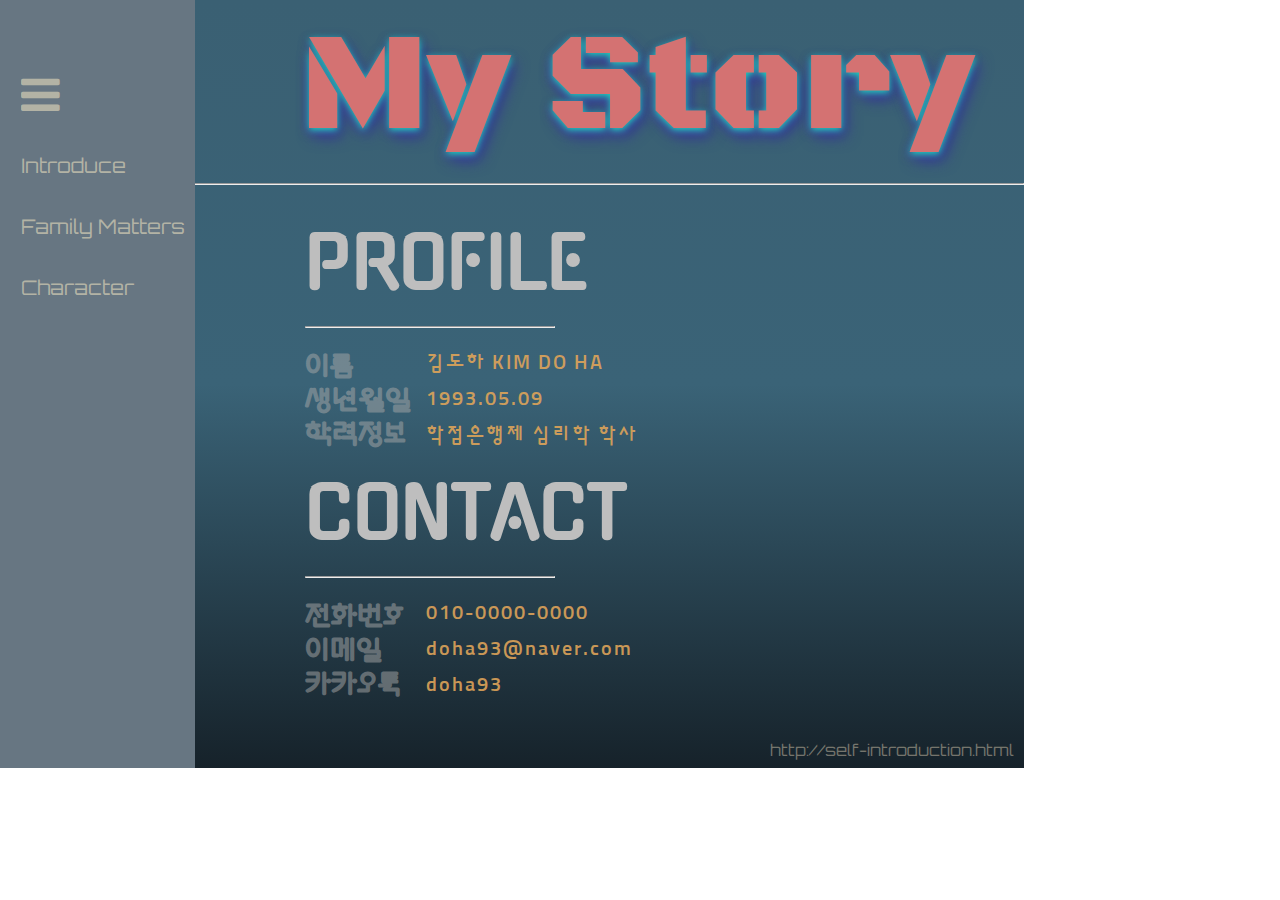
<file: self-introduction_Introduce.html>
<!DOCTYPE html>
<html lang="en">
<head>
    <meta charset="UTF-8">
    <meta name="viewport" content="width=device-width, initial-scale=1.0">
    <title>Introduce</title>
    <link rel="stylesheet" href="css/self-introduction.css">
    <link rel="stylesheet" href="js/prefixfree.min.js">
    <link rel="stylesheet" href="css/font-awesome-4.7.0/css/font-awesome.min.css">
</head>
<body>
    <header>
        <div id="head">My Story</div>
        <hr>
    </header>
    
    <nav>
        <div id="mySidenav" class="sidenav2">
            <a href="javascript:void(0)" class="closebtn" onclick="closeNav()">&times;</a>
            <a href="index.html">Main</a>
            <a href="favorite-Music.html">My favorite<br>_Music</a>
            <a href="my-loadMap.html">My LoadMap</a>
        </div>
        <ul class="sidenav">
            <div>
                <span style="cursor:pointer" onclick="openNav()" ><i class="fa fa-bars"></i></span>
            </div>
            <a href="self-introduction_Introduce.html">Introduce</a>
            <a href="self-introduction_Family Matters.html">Family Matters</a>
            <a href="self-introduction_Character.html">Character</a>
        </ul>
    </nav>

    <section id="main">
            <article class="article1">
                <div id="PROFILE_block1">
                    <h1>PROFILE</h1>
                    <hr>
                </div>
                <div id="PROFILE_block2">
                    <h3>이름<br>생년월일<br>학력정보</h3>
                </div>
                <div id="PROFILE_block3">
                    <p>김도하 KIM DO HA<br>1993.05.09<br>학점은행제 심리학 학사</p>
                </div>
            </article>
            <article class="article2">
                <div id="PROFILE_block4">
                    <h1>CONTACT</h1>
                    <hr>
                </div>
                <div id="PROFILE_block5">
                    <h3>전화번호<br>이메일<br>카카오톡</h3>
                </div>
                <div id="PROFILE_block6">
                    <p>010-0000-0000<br>doha93@naver.com<br>doha93</p>
                </div>

            </article>
        </div>
    </section>

    <footer>
        <p>http://self-introduction.html</p>
    </footer>


    <script>
        function openNav() {
              document.getElementById("mySidenav").style.width = "220px";
              document.getElementById("main").style.marginLeft = "10px";
              document.body.style.backgroundColor = "rgba(0,0,0,0.4)";
        }

        function closeNav() {
              document.getElementById("mySidenav").style.width = "0";
              document.getElementById("main").style.marginLeft = "0";
              document.body.style.backgroundColor = "white";
        }

    </script>
</body>
</html>
</file>
<file: css/main.css>
@import url('https://fonts.googleapis.com/css2?family=Black+Ops+One&family=Orbitron:wght@600&display=swap');
html{
    width: 1024px;
    height: 768px;
}
body{
    width: 1024px;
    height: 768px;
    margin: 0;
    background: #16222A no-repeat;  /* fallback for old browsers */
    background: -webkit-linear-gradient( #3A6073,rgb(58, 99, 119), #16222A) no-repeat;  /* Chrome 10-25, Safari 5.1-6 */
    background: linear-gradient( #3A6073,rgb(58, 99, 119), #16222A) no-repeat; /* W3C, IE 10+/ Edge, Firefox 16+, Chrome 26+, Opera 12+, Safari 7+ */
}
header{
    display: block;
}
section{
    /* border: 1px solid black; */
    display: block;
}
footer{
    display: block;
}
input[type=text], input[type=password] {
    width: 88%;
    padding: 15px;
    margin: 5px 0 22px 0;
    display: inline-block;
    border: none;
    background: #f1f1f1;
}
  
input[type=text]:focus, input[type=password]:focus {
    background-color: #ddd;
    outline: none;
}
button {
    background-color: #6176a3;
    color: white;
    padding: 14px 15px;
    border: none;
    border-radius: 16px;
    cursor: pointer;
    width: 100%;
    opacity: 0.9;
    
}
.control button{
    background-color: #b8c677cf;
    color: white;
    padding: 7px 15px;
    border: none;
    border-radius: 16px;
    cursor: pointer;
    width: 100%;
    opacity: 0.9;
    
}
button span {
    font-family: 'Orbitron';
    cursor: pointer;
    display: inline-block;
    position: relative;
    transition: 0.5s;
  }
  
.control button span:after {
    content: '\00ab';
    font-size: 30px;
    position: absolute;
    font-size: 35px;
    opacity: 0;
    top: -19px;
    right: -20px;
    transition: 0.5s;
  }
  
.control button:hover{
    background-color: tomato ;
}
.control button:hover span {
    padding-right: 25px;
}
  
.control button:hover span:after {
    opacity: 1;
    right: 0;
}
label{
    font-family: 'Orbitron';
}
  
.cancelbtn {
    padding: 14px 20px;
    background-color: #f44336;
}
.cancelbtn2 {
    padding: 14px 20px;
    background-color: #f44336;
}
  
.cancelbtn, .signupbtn {
    float: left;
    width: 50%;
}
  
.container {
    padding: 16px;
}
  
.modal {
    display: none;
    position: fixed;
    z-index: 150;
    left: 0;
    top: 0;
    width: 1024px;
    height: 768px;
    overflow: auto;
    background-color: #474e5d;
}
  
.modal-content {
    background-color: #fefefe;
    margin: 5% auto;
    border: 1px solid #888;
    width: 36%;
}

.modal-content2 {
    background-color: #fefefe;
    margin: 10% auto;
    border: 1px solid #888;
    width: 36%;
}
  
hr {
    border: 1px solid #f1f1f1;
    margin-bottom: 25px;
}
   
.close {
    position: absolute;
    right: 35px;
    top: 15px;
    font-size: 55px;
    font-weight: bold;
    color: #f1f1f1;
}
  
.close:hover, .close:focus {
    color: #f44336;
    cursor: pointer;
}


.clearfix {
    padding: 16px;
}
.clearfix::after {
    content: "";
    clear: both;
    display: table;
}
.animate {
    -webkit-animation: animatezoom 0.6s;
    animation: animatezoom 0.6s
}
  
@keyframes animatezoom {
    from {transform: scale(0)} 
    to {transform: scale(1)}
}

#header{
    /* border: 1px solid black; */
    width: 1024px;
    height: 150px;
    font-family: 'Black Ops One'
}
header>div>div.introduce1{
    color: #e2e2c9;
    font-size: 80px;
    position: absolute;
    left: 25px;
    top: 20px;
}
header>div>div.introduce2{
    color: #ff5f5f;
    position: absolute;
    font-size: 25px;
    left: 445px;
    top: 70px;
}
header>div>div.introduce3{
    color: #a6d44a;
    position: absolute;
    font-size: 25px;
    left: 25px;
    top: 115px;
}
header>div>div.introduce4{
    color: #e2e2c9;
    font-size: 50px;
    position: absolute;
    left: 445px;
    top: 85px;
}
header>div>div.introduce5{
    color: #e0a9a9e3;
    font-size: 25px;
    position: absolute;
    left: 170px;
    top: 95px;
}

#main{
    /* border: 1px solid black; */
    left: 20px;
    top: 150px;
    width: 1000px;
    height: 595px;
    display: table;
}
#main .control{
    display: block;
    padding-right: 50px;
    text-align: right;
    word-spacing: 20px;
}
a{
    font-family: 'Orbitron';
    font-size: 15px;
}
a:link{
    color: rgb(179, 179, 165); text-decoration: none;
}
a:visited{
    color: rgb(230, 102, 56); text-decoration: none;
}
a:hover{
    color: rgb(223, 41, 41); text-decoration: underline;
}
a:active{
    color: white; background-color: tomato;
}
article>div>div>a:link{
    color: rgb(211, 179, 35); text-decoration: none;
}
article>div>div>a:visited{
    color: rgb(230, 102, 56); text-decoration: none;
}
article>div>div>a:hover{
    color: rgb(223, 41, 41); text-decoration: underline;
}
article>div>div>a:active{
    color: white; background-color: tomato;
}
.bolck1{
    position: absolute;
    background-color: #d26262;
    width: 110px;
    height: 110px;
    left: 40px;
    top: 165px;
}
.bolck2{
    position: absolute;
    background-color: #d2626275;
    width: 120px;
    height: 100px;
    left: 90px;
}
.bolck3{
    position: absolute;
    background-color: #d2626275;
    width: 200px;
    height: 5px;
    left: 210px;
}
.bolck4{
    position: absolute;
    background-color: #d2626275;
    width: 140px;
    height: 5px;
    left: 210px;
    top: 163px;
}
.bolck5{
    position: absolute;
    background-color: #d2626275;
    width: 80px;
    height: 80px;
    top: 230px;
    left: 20px;
}
.bolck6{
    position: absolute;
    background-color: #d2626275;
    width: 5px;
    height: 200px;
    top: 310px;
    left: 20px;
}
.bolck7{
    position: absolute;
    background-color: #d2626275;
    width: 5px;
    height: 120px;
    top: 310px;
    left: 30px;
}
.bolck8{
    position: absolute;
    background-color: #d2626275;
    width: 5px;
    height: 80px;
    top: 310px;
    left: 40px;
}
.cbolck1{
    position: absolute;
    background-color: darkgrey;
    width: 110px;
    height: 120px;
    top: 597px;
    left: 850px;
}
.cbolck2{
    position: absolute;
    background-color: #a9a9a97a;
    width: 90px;
    height: 120px;
    top: 547px;
    left: 880px;
}
.cbolck3{
    position: absolute;
    background-color: #a9a9a97a;
    width: 30px;
    height: 30px;
    top: 517px;
    left: 970px;
}
.cbolck4{
    position: absolute;
    background-color: #a9a9a97a;
    width: 30px;
    height: 30px;
    top: 487px;
    left: 940px;
}
.cbolck5{
    position: absolute;
    background-color: #a9a9a97a;
    width: 15px;
    height: 15px;
    top: 509px;
    left: 963px;
}
.cbolck6{
    position: absolute;
    background-color: #a9a9a97a;
    width: 100px;
    height: 30px;
    top: 717px;
    left: 750px;
}
.cbolck7{
    position: absolute;
    background-color: #a9a9a97a;
    width: 100px;
    height: 30px;
    top: 702px;
    left: 675px;
}
.cbolck8{
    position: absolute;
    background-color: #a9a9a97a;
    width: 15px;
    height: 15px;
    top: 732px;
    left: 660px;
}
.cbolck9{
    position: absolute;
    background-color: #a9a9a97a;
    width: 10px;
    height: 10px;
    top: 722px;
    left: 650px;
}
.head{
    height: 500px;
}
.icon1, .icon2, .icon3{
    text-shadow:
    #14edc1e3 0px 2px 7px,
    #464098 -2px 4px 10px,
    #323199 4px 8px 15px;
}
.icon1{
    display: block;
    height: 230px;
    width: 200px;
    float: left;
    padding-left: 120px;
    padding-top: 160px;
}
.icon1 a{
    /* border: 1px solid black; */
    position: absolute;
    top: 345px;
    left: 120px;
    
}
.icon1>a>i{
    font-size: 130px;
    padding-left: 24px;
    padding-bottom: 24px;
}
.icon1>a>i:hover{
    transform: scale(1,1.5);
    animation: my-ani 3s infinite;
}
.icon1>a>p{
    font-size: 45px;
    text-align: center;
    margin: 0;
}
.icon2{
    display: block;
    height: 230px;
    width: 325px;
    padding-top: 160px;
    float: left;
}
.icon2 a{
    /* border: 1px solid black; */
    position: absolute;
    top: 335px;
    left: 340px;
}
.icon2>a>i{
    font-size: 150px;
    padding-left: 80px;
    padding-bottom: 14px;
}
.icon2>a>i:hover{
    transform: scale(1,1.5);
    animation: my-ani 3s infinite;
}
.icon2>a>p{
    font-size: 45px;
    text-align: center;
    margin: 0;
}
.icon3{
    display: block;
    height: 290px;
    width: 270px;
    padding-top: 160px;
    float: left;
}
.icon3 a{
    /* border: 1px solid black; */
    position: absolute;
    top: 334px;
    left: 665px;
    z-index: 100;
}
.icon3>a>i{
    font-size: 150px;
    padding-left: 40px;
    padding-bottom: 14px;
}
.icon3>a>i:hover{
    transform: scale(1,1.5);
    animation: my-ani 2.5s infinite;
}
.icon3>a>p{
    font-size: 45px;
    text-align: center;
    margin: 0;
}
@keyframes my-ani{
    50%{
        transform:  rotate(360deg);
    }
}
footer p{
    padding-left: 20px;
    margin: 0 auto;
    color: #e2e2c961;
    /* position: absolute; */
    font-family: 'Orbitron';
}
</file>
<file: css/favorite-Music.css>
@import url('https://fonts.googleapis.com/css2?family=Black+Ops+One&family=Orbitron:wght@600&display=swap');
@import url('https://fonts.googleapis.com/css2?family=Gugi&family=Song+Myung&display=swap');
@import url('https://fonts.googleapis.com/css2?family=Sunflower:wght@300&display=swap');
html{
    width: 1024px;
    height: 768px;
}
body{
    width: 1024px;
    height: 768px;
    margin: 0;
    background: #16222A no-repeat;  /* fallback for old browsers */
    background: -webkit-linear-gradient( #3A6073,rgb(58, 99, 119), #16222A) no-repeat;  /* Chrome 10-25, Safari 5.1-6 */
    background: linear-gradient( #3A6073,rgb(58, 99, 119), #16222A) no-repeat; /* W3C, IE 10+/ Edge, Firefox 16+, Chrome 26+, Opera 12+, Safari 7+ */
}
header{
    height: 150px;
}
nav, section{
    float: left;
    height: 570px;
}
footer{
    clear: both;
}
nav{
    width: 150px;
}
section{
    margin-top: 20px;
    width: 824px;
}
footer{
    height: 40px;
}
#head{
    font-family: 'Black Ops One';
    font-size: 140px;
    padding-right: 50px;
    text-align: right;
    color: #d47272;
    text-shadow:
    #14edc1e3 0px 2px 7px,
    #464098 -2px 4px 10px,
    #323199 4px 8px 15px;
}
.sidenav{
    position: fixed;
    z-index: 1;
    width: 190px;
    height: 728px;
    background-color: #677682;
    overflow-x: hidden;
    left: 0;
    top: 0;
    padding-top: 40px;
    padding-left: 5px;
    margin: 0;
}
.sidenav a{
    padding: 30px 8px 6px 16px;
    text-decoration: none;
    display: block;
    font-family: 'Orbitron';
    font-size: 20px;
}
.sidenav div{
    padding: 30px 1px 1px 16px;
    font-size: 45px;
    text-align: left;
    color: rgb(179, 179, 165);
}
.sidenav span i{
    font-size: 45px;
    text-align: left;
    color: rgb(179, 179, 165);
}
.sidenav span i:hover{
    color: rgb(223, 41, 41);
}
.sidenav a:link{
    color: rgb(179, 179, 165); text-decoration: none;
}
.sidenav a:visited{
    color: rgb(230, 102, 56); text-decoration: none;
}
.sidenav a:hover{
    color: rgb(223, 41, 41); text-decoration: underline;
}
.sidenav a:active{
    color: white; background-color: tomato;
}
.sidenav2 a:link{
    color: rgb(179, 179, 165); text-decoration: none;
}
.sidenav2 a:visited{
    color: rgb(230, 102, 56); text-decoration: none;
}
.sidenav2 a:hover{
    color: rgb(223, 41, 41); text-decoration: underline;
}
.sidenav2 a:active{
    color: white; background-color: tomato;
}
.sidenav2 {
    height: 100%;
    width: 0; 
    position: fixed;
    z-index: 2;
    top: 0;
    left: 0;
    background-color: #111;
    overflow-x: hidden;
    padding-top: 60px;
    transition: 0.5s;
}
.sidenav2 a {
    padding: 8px 8px 8px 32px;
    text-decoration: none;
    font-size: 25px;
    font-family: 'Orbitron';
    color: #818181;
    display: block;
    transition: 0.3s;
}
.sidenav2 .closebtn {
    position: absolute;
    top: 0;
    right: 25px;
    font-size: 36px;
    margin-left: 50px;
}
#main {
    transition: margin-left .5s;
    padding-left: 35px;
}
.article1{
    display: block;
    padding-top: 10px;
    padding-left: 110px;
    width: 345px;
    height: 160px;
}
.article2{
    display: block;
    padding-left: 110px;
    width: 600px;
    height: 250px;
}
#MUSIC_block1{
    font-family: 'Gugi';
    width: 480px;
    font-size: 35px;
    color: #bebebe;
    padding-top: 43px;
}
#MUSIC_block1 h1{
    margin: 0;
}

.img_main{
    padding-left: 110px;
    padding-top: 65px;
}
.mySlides {
    display: none
}
iframe {
    vertical-align: middle;
}
.slideshow-container {
    max-width: 1000px;
    position: relative;
    margin: auto;
}
.prev, .next {
    cursor: pointer;
    position: absolute;
    top: 50%;
    width: auto;
    padding: 16px;
    margin-top: -22px;
    color: white;
    font-weight: bold;
    font-size: 18px;
    transition: 0.6s ease;
    border-radius: 0 3px 3px 0;
    user-select: none;
}
.next {
    right: 0;
    border-radius: 3px 0 0 3px;
}
.prev:hover, .next:hover {
    background-color: rgba(0,0,0,0.8);
}
.dot {
  cursor: pointer;
  height: 15px;
  width: 15px;
  margin: 0 2px;
  background-color: #bbb;
  border-radius: 50%;
  display: inline-block;
  transition: background-color 0.6s ease;
}
.active, .dot:hover {
    background-color: #717171;
}
.fade {
    -webkit-animation-name: fade;
    -webkit-animation-duration: 1.5s;
    animation-name: fade;
    animation-duration: 1.5s;
}
@-webkit-keyframes fade {
    from {opacity: .4} 
    to {opacity: 1}
}
@keyframes fade {
    from {opacity: .4} 
    to {opacity: 1}
}

audio{
    width: 500px;
}
.article2 p{
    letter-spacing: 2px;
    line-height: 36px;
    font-family: 'Sunflower';
    font-size: 38px;
    color: #e2a659e0;
}
footer p{
    margin: 0;
    text-align: right;
    font-family: 'Orbitron';
    color: #ffebcd69;
    padding-right: 10px;
}
</file>
<file: css/my-loadMap.css>
@import url('https://fonts.googleapis.com/css2?family=Black+Ops+One&family=Orbitron:wght@600&display=swap');
@import url('https://fonts.googleapis.com/css2?family=Gugi&family=Song+Myung&display=swap');
@import url('https://fonts.googleapis.com/css2?family=Sunflower:wght@300&display=swap');
html{
    width: 1024px;
    height: 768px;
}
body{
    width: 1024px;
    height: 768px;
    margin: 0;
    background: #16222A no-repeat;  /* fallback for old browsers */
    background: -webkit-linear-gradient( #3A6073,rgb(58, 99, 119), #16222A) no-repeat;  /* Chrome 10-25, Safari 5.1-6 */
    background: linear-gradient( #3A6073,rgb(58, 99, 119), #16222A) no-repeat; /* W3C, IE 10+/ Edge, Firefox 16+, Chrome 26+, Opera 12+, Safari 7+ */
}
header{
    height: 150px;
}
nav, section{
    float: left;
    height: 570px;
}
footer{
    clear: both;
}
nav{
    width: 150px;
}
section{
    margin-top: 20px;
    width: 824px;
}
footer{
    height: 40px;
}
#head{
    font-family: 'Black Ops One';
    font-size: 140px;
    padding-right: 50px;
    text-align: right;
    color: #d47272;
    text-shadow:
    #14edc1e3 0px 2px 7px,
    #464098 -2px 4px 10px,
    #323199 4px 8px 15px;
}
.sidenav{
    position: fixed;
    z-index: 1;
    width: 190px;
    height: 728px;
    background-color: #677682;
    overflow-x: hidden;
    left: 0;
    top: 0;
    padding-top: 40px;
    padding-left: 5px;
    margin: 0;
}
.sidenav a{
    padding: 30px 8px 6px 16px;
    text-decoration: none;
    display: block;
    font-family: 'Orbitron';
    font-size: 20px;
}
.sidenav div{
    padding: 30px 1px 1px 16px;
    font-size: 45px;
    text-align: left;
    color: rgb(179, 179, 165);
}
.sidenav span i{
    font-size: 45px;
    text-align: left;
    color: rgb(179, 179, 165);
}
.sidenav span i:hover{
    color: rgb(223, 41, 41);
}
.sidenav a:link{
    color: rgb(179, 179, 165); text-decoration: none;
}
.sidenav a:visited{
    color: rgb(230, 102, 56); text-decoration: none;
}
.sidenav a:hover{
    color: rgb(223, 41, 41); text-decoration: underline;
}
.sidenav a:active{
    color: white; background-color: tomato;
}
.sidenav2 a:link{
    color: rgb(179, 179, 165); text-decoration: none;
}
.sidenav2 a:visited{
    color: rgb(230, 102, 56); text-decoration: none;
}
.sidenav2 a:hover{
    color: rgb(223, 41, 41); text-decoration: underline;
}
.sidenav2 a:active{
    color: white; background-color: tomato;
}
.sidenav2 {
    height: 100%;
    width: 0; 
    position: fixed;
    z-index: 2;
    top: 0;
    left: 0;
    background-color: #111;
    overflow-x: hidden;
    padding-top: 60px;
    transition: 0.5s;
}
.sidenav2 a {
    padding: 8px 8px 8px 32px;
    text-decoration: none;
    font-size: 25px;
    font-family: 'Orbitron';
    color: #818181;
    display: block;
    transition: 0.3s;
}
.sidenav2 .closebtn {
    position: absolute;
    top: 0;
    right: 25px;
    font-size: 36px;
    margin-left: 50px;
}
#main {
    transition: margin-left .5s;
    padding-left: 35px;
}
.img_main{
    padding-left: 120px;
    padding-top: 70px;
    height: 445px;
}


footer p{
    margin: 0;
    text-align: right;
    font-family: 'Orbitron';
    color: #ffebcd69;
    padding-right: 10px;
}
</file>
<file: css/self-introduction.css>
@import url('https://fonts.googleapis.com/css2?family=Black+Ops+One&family=Orbitron:wght@600&display=swap');
@import url('https://fonts.googleapis.com/css2?family=Gugi&family=Song+Myung&display=swap');
@import url('https://fonts.googleapis.com/css2?family=Sunflower:wght@300&display=swap');
html{
    width: 1024px;
    height: 768px;
}
body{
    width: 1024px;
    height: 768px;
    margin: 0;
    background: #16222A no-repeat;  /* fallback for old browsers */
    background: -webkit-linear-gradient( #3A6073,rgb(58, 99, 119), #16222A) no-repeat;  /* Chrome 10-25, Safari 5.1-6 */
    background: linear-gradient( #3A6073,rgb(58, 99, 119), #16222A) no-repeat; /* W3C, IE 10+/ Edge, Firefox 16+, Chrome 26+, Opera 12+, Safari 7+ */
}
header{
    height: 150px;
}
nav, section{
    float: left;
    height: 570px;
}
footer{
    clear: both;
}
nav{
    width: 150px;
}
section{
    margin-top: 20px;
    width: 824px;
}
footer{
    height: 40px;
}
#head{
    font-family: 'Black Ops One';
    font-size: 140px;
    padding-right: 50px;
    text-align: right;
    color: #d47272;
    text-shadow:
    #14edc1e3 0px 2px 7px,
    #464098 -2px 4px 10px,
    #323199 4px 8px 15px;
}
.sidenav{
    position: fixed;
    z-index: 1;
    width: 190px;
    height: 728px;
    background-color: #677682;
    overflow-x: hidden;
    left: 0;
    top: 0;
    padding-top: 40px;
    padding-left: 5px;
    margin: 0;
}
.sidenav a{
    padding: 30px 8px 6px 16px;
    text-decoration: none;
    display: block;
    font-family: 'Orbitron';
    font-size: 20px;
}
.sidenav div{
    padding: 30px 1px 1px 16px;
    font-size: 45px;
    text-align: left;
    color: rgb(179, 179, 165);
}
.sidenav span i{
    font-size: 45px;
    text-align: left;
    color: rgb(179, 179, 165);
}
.sidenav span i:hover{
    color: rgb(223, 41, 41);
}
.sidenav a:link{
    color: rgb(179, 179, 165); text-decoration: none;
}
.sidenav a:visited{
    color: rgb(230, 102, 56); text-decoration: none;
}
.sidenav a:hover{
    color: rgb(223, 41, 41); text-decoration: underline;
}
.sidenav a:active{
    color: white; background-color: tomato;
}
.sidenav2 a:link{
    color: rgb(179, 179, 165); text-decoration: none;
}
.sidenav2 a:visited{
    color: rgb(230, 102, 56); text-decoration: none;
}
.sidenav2 a:hover{
    color: rgb(223, 41, 41); text-decoration: underline;
}
.sidenav2 a:active{
    color: white; background-color: tomato;
}
.sidenav2 {
    height: 100%;
    width: 0; 
    position: fixed;
    z-index: 2;
    top: 0;
    left: 0;
    background-color: #111;
    overflow-x: hidden;
    padding-top: 60px;
    transition: 0.5s;
}
.sidenav2 a {
    padding: 8px 8px 8px 32px;
    text-decoration: none;
    font-size: 25px;
    font-family: 'Orbitron';
    color: #818181;
    display: block;
    transition: 0.3s;
}
.sidenav2 .closebtn {
    position: absolute;
    top: 0;
    right: 25px;
    font-size: 36px;
    margin-left: 50px;
}
#main {
    transition: margin-left .5s;
    padding-left: 35px;
}
.img_main{
    padding-left: 120px;
    padding-top: 70px;
}
.article1{
    display: block;
    padding-top: 50px;
    padding-left: 120px;
    width: 345px;
    height: 250px;
}
.article2{
    display: block;
    padding-left: 120px;
    width: 345px;
    height: 250px;
}
.article3{
    padding-top: 50px;
    padding-left: 120px;
    display: block;
}
#PROFILE_block2, #PROFILE_block3,#PROFILE_block5,#PROFILE_block6 {
    float: left;
}
#PROFILE_block1,#PROFILE_block2,#PROFILE_block4,
    #PROFILE_block5,#FAMILY_bolck1,#CHARCTER_block1,
    #CHARCTER_block2 p{
    font-family: 'Gugi';
}
#PROFILE_block1,#PROFILE_block4, #CHARCTER_block1{
    width: 250px;
    font-size: 35px;
    color: #bebebe;
}
#FAMILY_bolck1{
    width: 500px;
    font-size: 35px;
    color: #bebebe;

}
#PROFILE_block1 h1,#PROFILE_block4 h1,#PROFILE_block2 h3,
    #PROFILE_block5 h3, #PROFILE_block3 p, #PROFILE_block6 p,
    #FAMILY_bolck1 h1,#FAMILY_bolck2 ol,#CHARCTER_block2 p,#CHARCTER_block1 h1{
    margin: 0;
}
#PROFILE_block2,#PROFILE_block5,#CHARCTER_block2 p{
    padding-top: 5px;
    font-size: 23px;
    width: 35%;
    color: #a9a9a980;
}
#PROFILE_block3,#PROFILE_block6{
    letter-spacing: 2px;
    line-height: 36px;
    font-family: 'Sunflower';
    font-size: 20px;
    color: #e2a659e0;
}
#FAMILY_bolck2{
    letter-spacing: 2px;
    line-height: 56px;
    font-family: 'Sunflower';
    font-size: 40px;
    color: #e2a659e0;
}
.article4{
    display: block;
    width: 500px;
    padding-top: 50px;
    padding-left: 120px;
}
.article5{
    clear: both;
}
.container {
    width: 80%;
    background-color: #bfbfbf85;
  }
  
.skills {
    font-family: 'Sunflower';
    font-size: 20px;
    text-align: right;
    padding-top: 10px;
    padding-bottom: 10px;
    color: white;
  }
.html {
    width: 20%; background-color: #66a269;
}
.css {
    width: 30%; background-color: #ac61c7;
}
.js {
    width: 5%; background-color: #b55e58;
}
.java {
    width: 30%; background-color: #b2b742;
}
footer p{
      margin: 0;
      text-align: right;
      font-family: 'Orbitron';
      color: #ffebcd69;
      padding-right: 10px;
}
</file>
